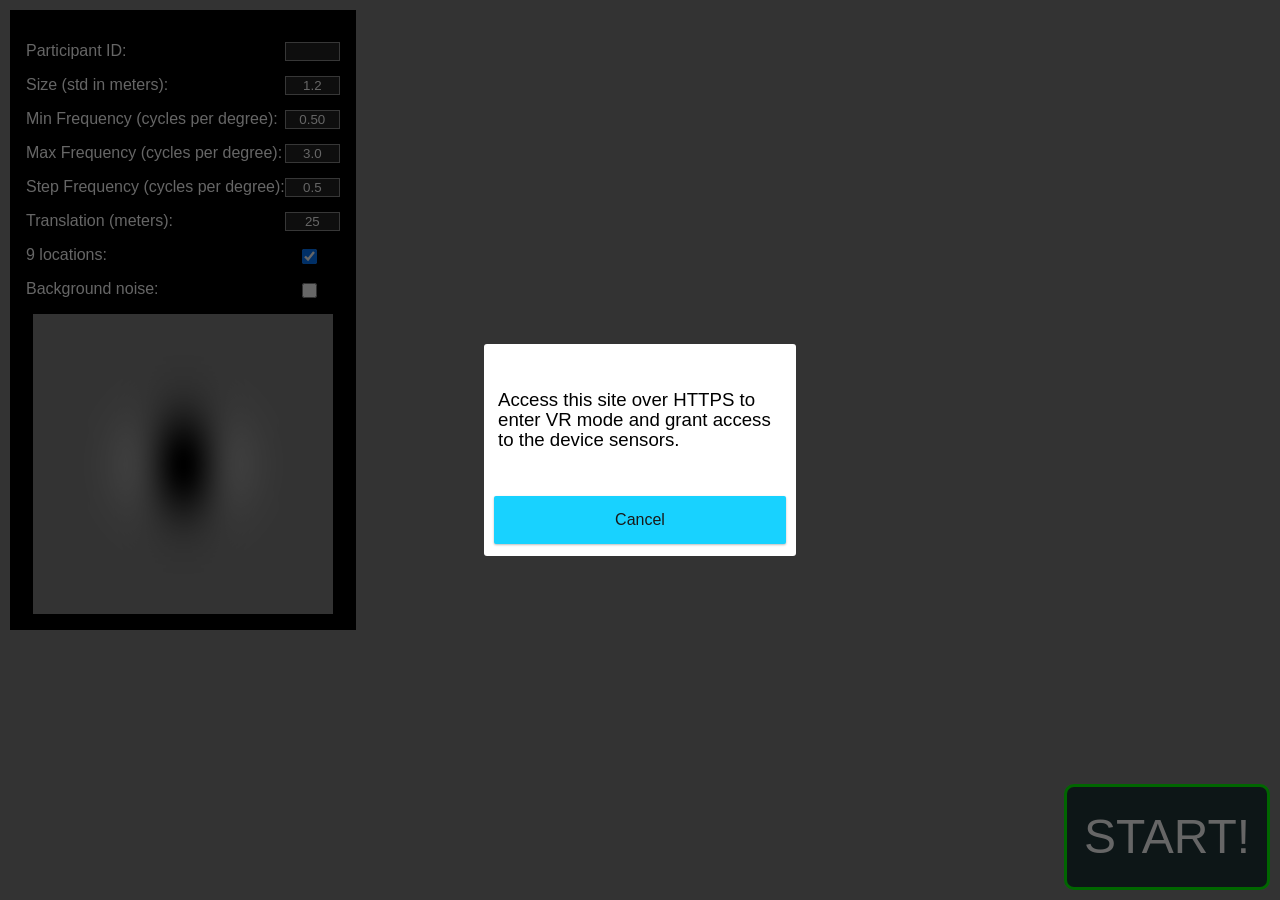
<file: exp-detection-final-tool/index.html>
<html>

<head>
    <meta charset="utf-8">
    <link href="../style.css" rel="stylesheet">
    <script src="../lib/jquery-3.6.0.min.js" type="text/javascript"> </script>
    <script src="../lib/jquery.minicolors.min.js" type="text/javascript"> </script>
    <script src="../lib/aframe.min.js" type="text/javascript"> </script>
    <script src="scripts.js" type="text/javascript"> </script>
    <link rel="stylesheet" href="../lib/jquery.minicolors.css">
    <title>XR Detection Experiment</title>
</head>

<body>
    <a-scene renderer="foveationLevel: 3; antialias: false" vr-mode-ui="enterVRButton: #myEnterVRButton;">
        <a-sky id="sky" color="rgb(128,128,128)"></a-sky>
        <a-entity light="type: ambient; color: #FFF"></a-entity>
        <a-entity oculus-touch-controls="hand: left" thumbstick-logging></a-entity>
        <a-entity oculus-touch-controls="hand: right" thumbstick-logging button-listener></a-entity>

        <a-entity vive-controls="hand: left" thumbstick-logging></a-entity>
        <a-entity vive-controls="hand: right" thumbstick-logging button-listener></a-entity>

        <a-entity daydream-controls="hand: right" thumbstick-logging button-listener></a-entity>
        <a-entity gearvr-controls="hand: right" thumbstick-logging button-listener></a-entity>
        <a-entity oculus-go-controls="hand: right" thumbstick-logging button-listener></a-entity>

        <a-entity camera rotation-reader id="camera">
            <a-entity id="white-balance" geometry="primitive: plane; height: 10; width: 10" position="0 0 -1"
                material="color: white; opacity: 1;" visible="false"></a-entity>
            <a-entity id="alignment" visible="false"></a-entity>
            <a-entity id="main">
                <a-entity id="bottom-text" text="value: Press A to confirm, Press B to reset contrast,Press up/down to adjust contrast; align: center; width: 50"
                    position="0 -50 -150"></a-entity>
            </a-entity>
        </a-entity>
        <a id="myEnterVRButton" href="#">START!</a>
    </a-scene>
    <div id="info">
        
        <p>Participant ID: <input type="text" class="input" id="participant-id">
        </p>
        <p>Size (std in meters): <input type="text" class="input" id="size-std" value="1.2">
        </p>
        <p>Min Frequency (cycles per degree): <input type="text" class="input" id="frequency" value = "0.50">
        </p>
        <p>Max Frequency (cycles per degree): <input type="text" class="input" id="max-frequency" value="3.0">
        </p>
        <p>Step Frequency (cycles per degree):  <input type="text" class="input" id="step-frequency" value="0.5">
        </p> 
        <p>Translation (meters): <input type="text" class="input" id="distance" value = "25">
        </p>
        <p>9 locations: <input type="checkbox" class="input" id="9-position" checked>
        </p>
        <p>Background noise: <input type="checkbox" class="input" id="background-noise">
        </p>
        <div id="noise-params">
            <p>Noise sigma (std in gray levels (0-255)): <input type="text" class="input" id="noise-sigma" value="100">
            </p>
            <p>Gaussian sigma (scale (0-9)): <input type="text" class="input" id="gaussian-sigma" value="0">
            </p>
        </div>
        <div id="gabor" style="background:rgb(128,128,128);text-align: center;width: fit-content; margin: auto;"></div>
    </div>
</body>

<script>
    document.addEventListener("DOMContentLoaded", function() {
    // Get the input elements
    var frequencyInput = document.getElementById("frequency");
    var maxFrequencyInput = document.getElementById("max-frequency");
    var stepFrequencyInput = document.getElementById("step-frequency");
    var positionsCheckbox = document.getElementById('9-position');
    var gaussianSigma = document.getElementById('gaussian-sigma');

    // Add event listeners for input validation
    frequencyInput.addEventListener("input", function() {
        validateInput(frequencyInput);
    });

    maxFrequencyInput.addEventListener("input", function() {
        validateInput(maxFrequencyInput);
    });

    stepFrequencyInput.addEventListener("input", function() {
        validateInput(stepFrequencyInput);
    });

    gaussianSigma.addEventListener("input", function() {
        validateSigma(gaussianSigma);
    });
  
  
    // Function to validate input
    function validateInput(inputElement) {
      var inputValue = parseFloat(inputElement.value);
  
      // Check if the input is less than 0
      if (inputValue < 0) {
        inputElement.value = 0;
      }
  
      // Check if the input is greater than 6
      if (inputValue > 6) {
        inputElement.value = 6;
      }
    }

    function validateSigma(sigma) {
      var inputValue = parseFloat(sigma.value);

      if (inputValue < 0) {
        sigma.value = 0;
      }
  
      // Check if the input is greater than 9
      if (inputValue > 9) {
        sigma.value = 9;
      }
    }
    });
  </script>
  

</html>
</file>
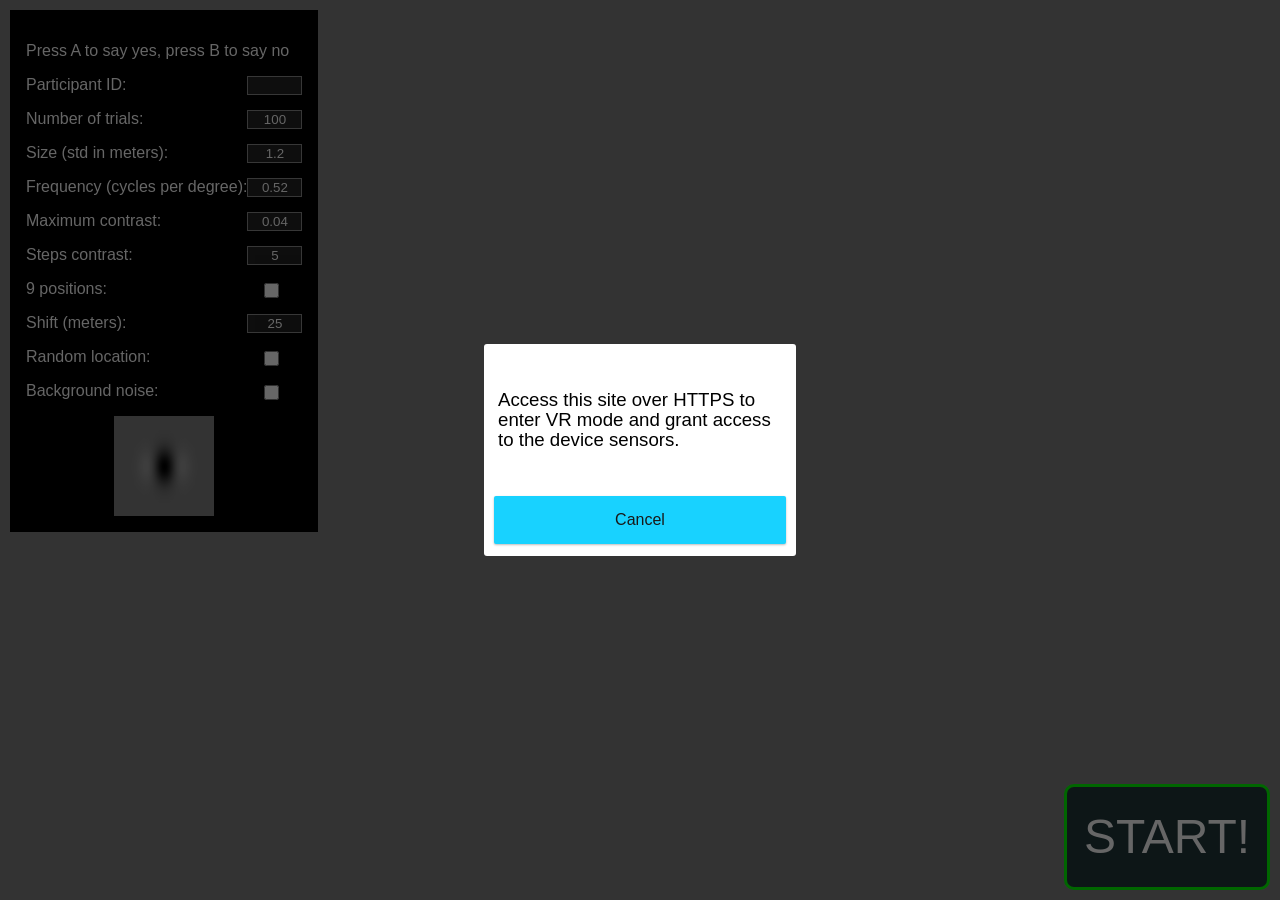
<file: exp-detection-portion-correct/index.html>
<html>

<head>
    <meta charset="utf-8">
    <script src="http://192.168.0.113:1337/vorlon.js"></script>
    <link href="../style.css" rel="stylesheet">
    <script src="../lib/jquery-3.6.0.min.js" type="text/javascript"> </script>
    <script src="../lib/jquery.minicolors.min.js" type="text/javascript"> </script>
    <script src="../lib/aframe.min.js" type="text/javascript"> </script>
    <script src="scripts.js" type="text/javascript"> </script>
    <link rel="stylesheet" href="../lib/jquery.minicolors.css">
    <title>XR Detection Experiment</title>
</head>

<body>
    <a-scene renderer="foveationLevel: 3; antialias: false" vr-mode-ui="enterVRButton: #myEnterVRButton;">
        <a-sky id="sky" color="rgb(128,128,128)"></a-sky>
        <a-entity light="type: ambient; color: #FFF"></a-entity>
        <a-entity oculus-touch-controls="hand: left" thumbstick-logging></a-entity>
        <a-entity oculus-touch-controls="hand: right" thumbstick-logging button-listener></a-entity>

        <a-entity vive-controls="hand: left" thumbstick-logging></a-entity>
        <a-entity vive-controls="hand: right" thumbstick-logging button-listener></a-entity>

        <a-entity daydream-controls="hand: right" thumbstick-logging button-listener></a-entity>
        <a-entity gearvr-controls="hand: right" thumbstick-logging button-listener></a-entity>
        <a-entity oculus-go-controls="hand: right" thumbstick-logging button-listener></a-entity>

        <a-entity camera rotation-reader id="camera">
            <a-entity id="white-balance" geometry="primitive: plane; height: 10; width: 10" position="0 0 -1"
                material="color: white; opacity: 1;" visible="false"></a-entity>
            <a-entity id="alignment" visible="false"></a-entity>
            <a-entity id="main">
            <a-entity id="bottom-text" text="value: Press A for present, B for absent; align: center; width: 50"
                    position="0 -25 -150.1"></a-entity>
            </a-entity>
        </a-entity>
        <a id="myEnterVRButton" href="#">START!</a>
    </a-scene>
    <div id="info">
        <p>Press A to say yes, press B to say no</p>
        <p>Participant ID: <input type="text" class="input" id="participant-id">
        </p>
        <p>Number of trials: <input type="text" class="input" id="num-trials" value="100">
        </p>
        <p>Size (std in meters): <input type="text" class="input" id="size-std" value="1.2">
        </p>
        <p>Frequency (cycles per degree): <input type="text" class="input" id="frequency" value="0.52">
        </p>
        <p>Maximum contrast: <input type="text" class="input" id="max-contrast" value="0.04">
        </p>
        <p>Steps contrast: <input type="text" class="input" id="steps-contrast" value="5">
        </p>
        <p>9 positions: <input type="checkbox" class="input" id="fixed-position">
        </p>
        <p>Shift (meters): <input type="text" class="input" id="distance" value = "25">
        </p>
        <p>Random location: <input type="checkbox" class="input" id="random-location">
        </p>
        <p>Background noise: <input type="checkbox" class="input" id="background-noise">
        </p>
        <div id="noise-params">
            <p>Noise sigma: <input type="text" class="input" id="noise-sigma" value="100">
            </p>
            <p>Gaussian sigma: <input type="text" class="input" id="gaussian-sigma" value="0">
            </p>
        </div>
        <div id="gabor" style="background:rgb(128,128,128);text-align: center;width: fit-content; margin: auto;"></div>
    </div>
</body>

</html>
</file>
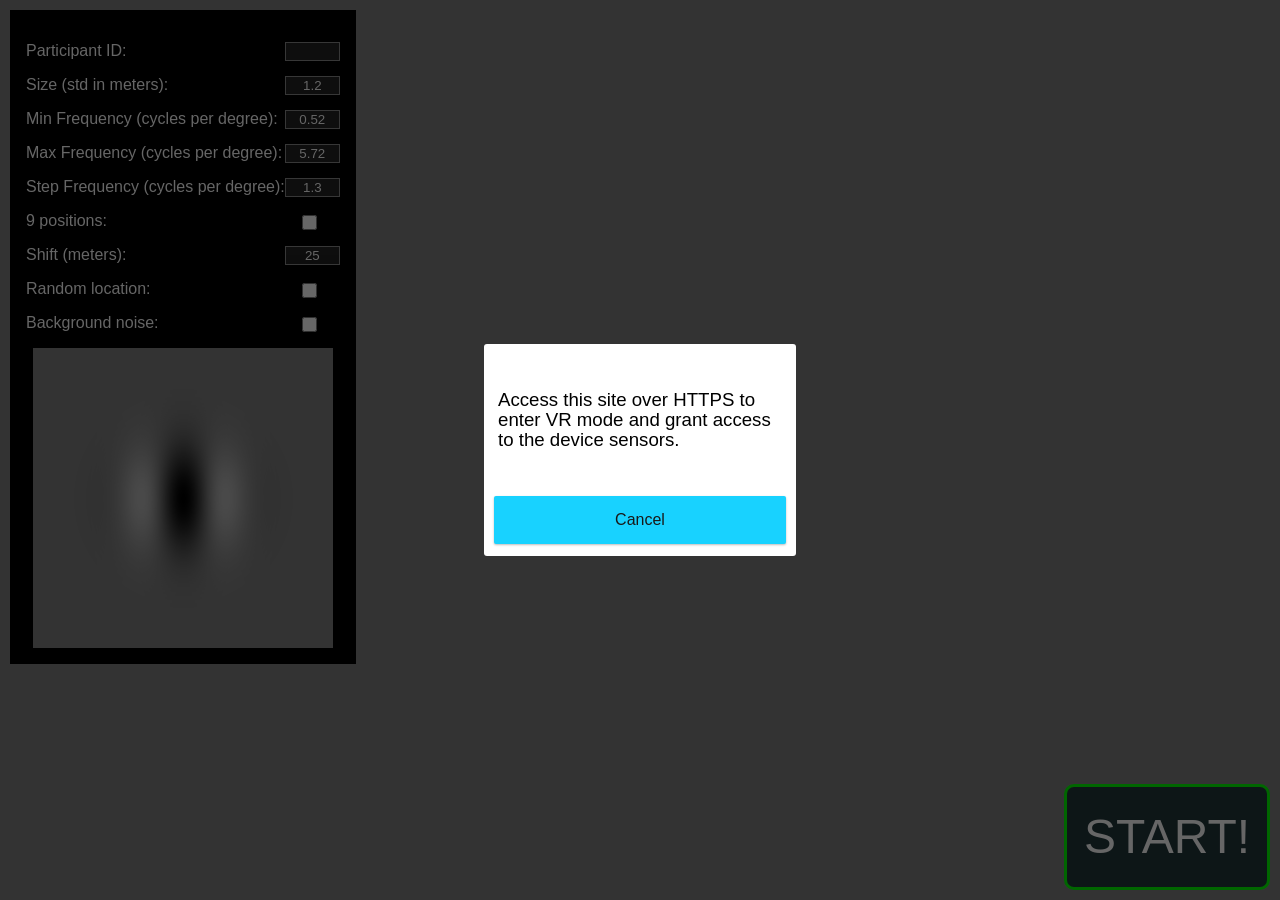
<file: exp-detection/index.html>
<html>

<head>
    <meta charset="utf-8">
    <link href="../style.css" rel="stylesheet">
    <script src="../lib/jquery-3.6.0.min.js" type="text/javascript"> </script>
    <script src="../lib/jquery.minicolors.min.js" type="text/javascript"> </script>
    <script src="../lib/aframe.min.js" type="text/javascript"> </script>
    <script src="scripts.js" type="text/javascript"> </script>
    <link rel="stylesheet" href="../lib/jquery.minicolors.css">
    <title>XR Detection Experiment</title>
</head>

<body>
    <a-scene renderer="foveationLevel: 3; antialias: false" vr-mode-ui="enterVRButton: #myEnterVRButton;">
        <a-sky id="sky" color="rgb(128,128,128)"></a-sky>
        <a-entity light="type: ambient; color: #FFF"></a-entity>
        <a-entity oculus-touch-controls="hand: left" thumbstick-logging></a-entity>
        <a-entity oculus-touch-controls="hand: right" thumbstick-logging button-listener></a-entity>

        <a-entity vive-controls="hand: left" thumbstick-logging></a-entity>
        <a-entity vive-controls="hand: right" thumbstick-logging button-listener></a-entity>

        <a-entity daydream-controls="hand: right" thumbstick-logging button-listener></a-entity>
        <a-entity gearvr-controls="hand: right" thumbstick-logging button-listener></a-entity>
        <a-entity oculus-go-controls="hand: right" thumbstick-logging button-listener></a-entity>

        <a-entity camera rotation-reader id="camera">
            <a-entity id="white-balance" geometry="primitive: plane; height: 10; width: 10" position="0 0 -1"
                material="color: white; opacity: 1;" visible="false"></a-entity>
            <a-entity id="alignment" visible="false"></a-entity>
            <a-entity id="main">
                <a-entity id="bottom-text" text="value: Press A to confirm, Press B to reset contrast,Press up/down to adjust contrast; align: center; width: 50"
                    position="0 -50 -150"></a-entity>
            </a-entity>
        </a-entity>
        <a id="myEnterVRButton" href="#">START!</a>
    </a-scene>
    <div id="info">
        <!-- <p>
            Press A to confirm, Press B to reset contrast,<br/>Press up/down key or thumkstick up/down<br/> to adjust contrast
        </p> -->
        <p>Participant ID: <input type="text" class="input" id="participant-id">
        </p>
        <p>Size (std in meters): <input type="text" class="input" id="size-std" value="1.2">
        </p>
        <p>Min Frequency (cycles per degree): <input type="text" class="input" id="frequency" value = "0.52">
        </p>
        <p>Max Frequency (cycles per degree): <input type="text" class="input" id="max-frequency" value="5.72">
        </p>
        <p>Step Frequency (cycles per degree):  <input type="text" class="input" id="step-frequency" value="1.3">
        </p> 
        <p>9 positions: <input type="checkbox" class="input" id="fixed-position">
        </p>
        <p>Shift (meters): <input type="text" class="input" id="distance" value = "25">
        </p>
        <p>Random location: <input type="checkbox" class="input" id="random-location">
        </p>
        <p>Background noise: <input type="checkbox" class="input" id="background-noise">
        </p>
        <div id="noise-params">
            <p>Noise sigma: <input type="text" class="input" id="noise-sigma" value="100">
            </p>
            <p>Gaussian sigma: <input type="text" class="input" id="gaussian-sigma" value="0">
            </p>
        </div>
        <div id="gabor" style="background:rgb(128,128,128);text-align: center;width: fit-content; margin: auto;"></div>
    </div>
</body>

</html>
</file>
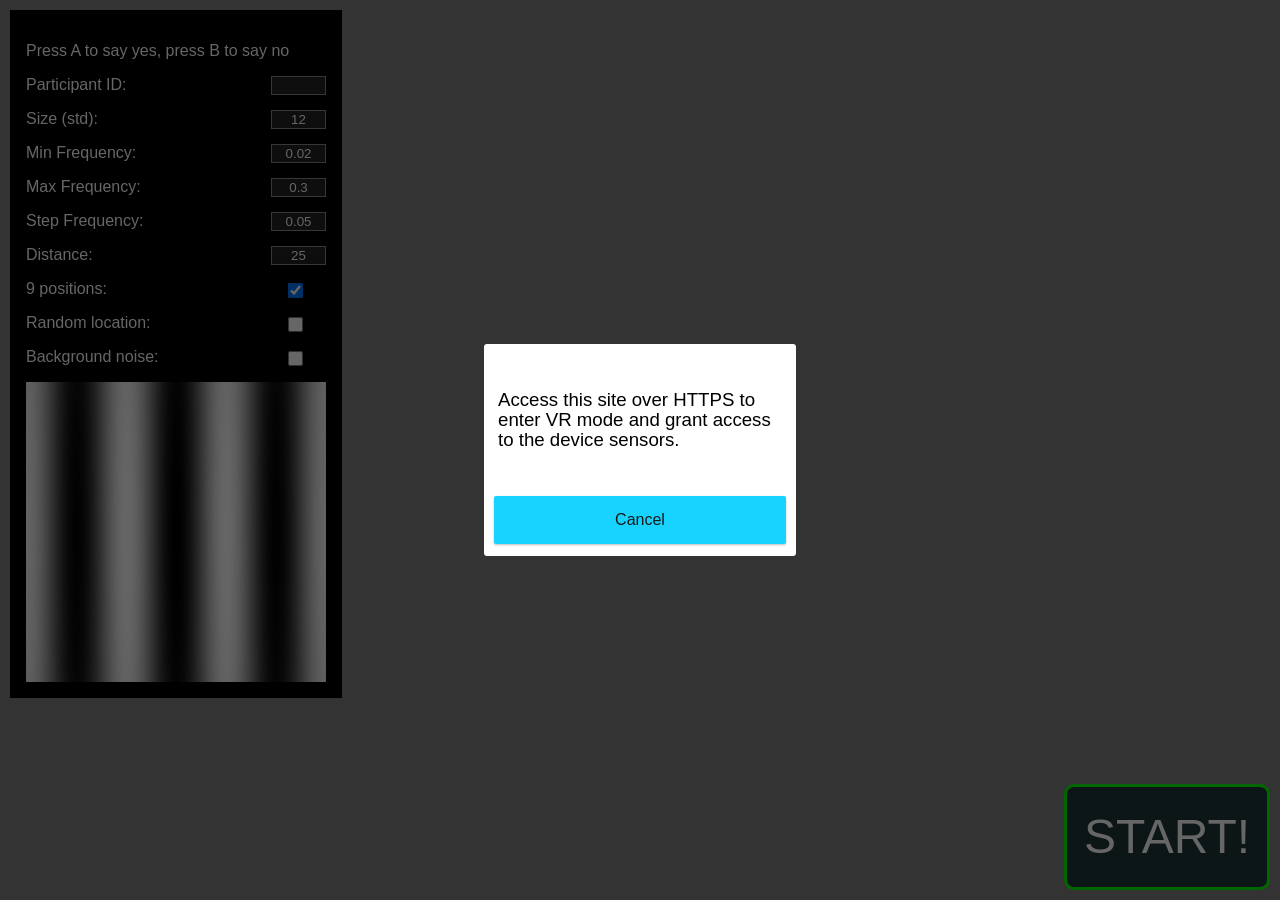
<file: exp-staircase/index.html>
<html>

<head>
    <meta charset="utf-8">
    <link href="../style.css" rel="stylesheet">
    <script src="../lib/jquery-3.6.0.min.js" type="text/javascript"> </script>
    <script src="../lib/jquery.minicolors.min.js" type="text/javascript"> </script>
    <script src="../lib/aframe.min.js" type="text/javascript"> </script>
    <script src="scripts.js" type="text/javascript"> </script>
    <link rel="stylesheet" href="../lib/jquery.minicolors.css">
    <title>XR Detection Experiment</title>
</head>

<body>
    <a-scene renderer="foveationLevel: 3; antialias: false" vr-mode-ui="enterVRButton: #myEnterVRButton;">
        <a-sky id="sky" color="rgb(128,128,128)"></a-sky>
        <a-entity light="type: ambient; color: #FFF"></a-entity>
        <a-entity oculus-touch-controls="hand: left" thumbstick-logging></a-entity>
        <a-entity oculus-touch-controls="hand: right" thumbstick-logging button-listener></a-entity>

        <a-entity vive-controls="hand: left" thumbstick-logging></a-entity>
        <a-entity vive-controls="hand: right" thumbstick-logging button-listener></a-entity>

        <a-entity daydream-controls="hand: right" thumbstick-logging button-listener></a-entity>
        <a-entity gearvr-controls="hand: right" thumbstick-logging button-listener></a-entity>
        <a-entity oculus-go-controls="hand: right" thumbstick-logging button-listener></a-entity>

        <a-entity camera rotation-reader id="camera">
            <a-entity id="white-balance" geometry="primitive: plane; height: 10; width: 10" position="0 0 -1"
                material="color: white; opacity: 1;" visible="false"></a-entity>
            <a-entity id="alignment" visible="false"></a-entity>
            <a-entity id="main">
                <a-entity id="bottom-text" text="value: Press A if you can see, B if you can't see; align: center; width: 50"
                    position="0 -25 -150"></a-entity>
            </a-entity>
        </a-entity>
        <a id="myEnterVRButton" href="#">START!</a>
    </a-scene>
    <div id="info">
        <p>Press A to say yes, press B to say no</p>
        <p>Participant ID: <input type="text" class="input" id="participant-id">
        </p>
        <p>Size (std): <input type="text" class="input" id="size-std" value="12">
        </p>
        <p>Min Frequency: <input type="text" class="input" id="frequency" value = "0.02">
        </p>
        <p>Max Frequency: <input type="text" class="input" id="max-frequency" value="0.3">
        </p>
        <p>Step Frequency: <input type="text" class="input" id="step-frequency" value="0.05">
        </p> 
        <p>Distance: <input type="text" class="input" id="distance" value = "25">
        </p>
        <p>9 positions: <input type="checkbox" class="input" id="fixed-position" checked>
        </p>
        <p>Random location: <input type="checkbox" class="input" id="random-location">
        </p>
        <p>Background noise: <input type="checkbox" class="input" id="background-noise">
        </p>
        <div id="noise-params">
            <p>Noise sigma: <input type="text" class="input" id="noise-sigma" value="100">
            </p>
            <p>Gaussian sigma: <input type="text" class="input" id="gaussian-sigma" value="0">
            </p>
        </div>
        <div id="gabor" style="background:rgb(128,128,128);text-align: center;width: fit-content; margin: auto;"></div>
    </div>
</body>

</html>
</file>
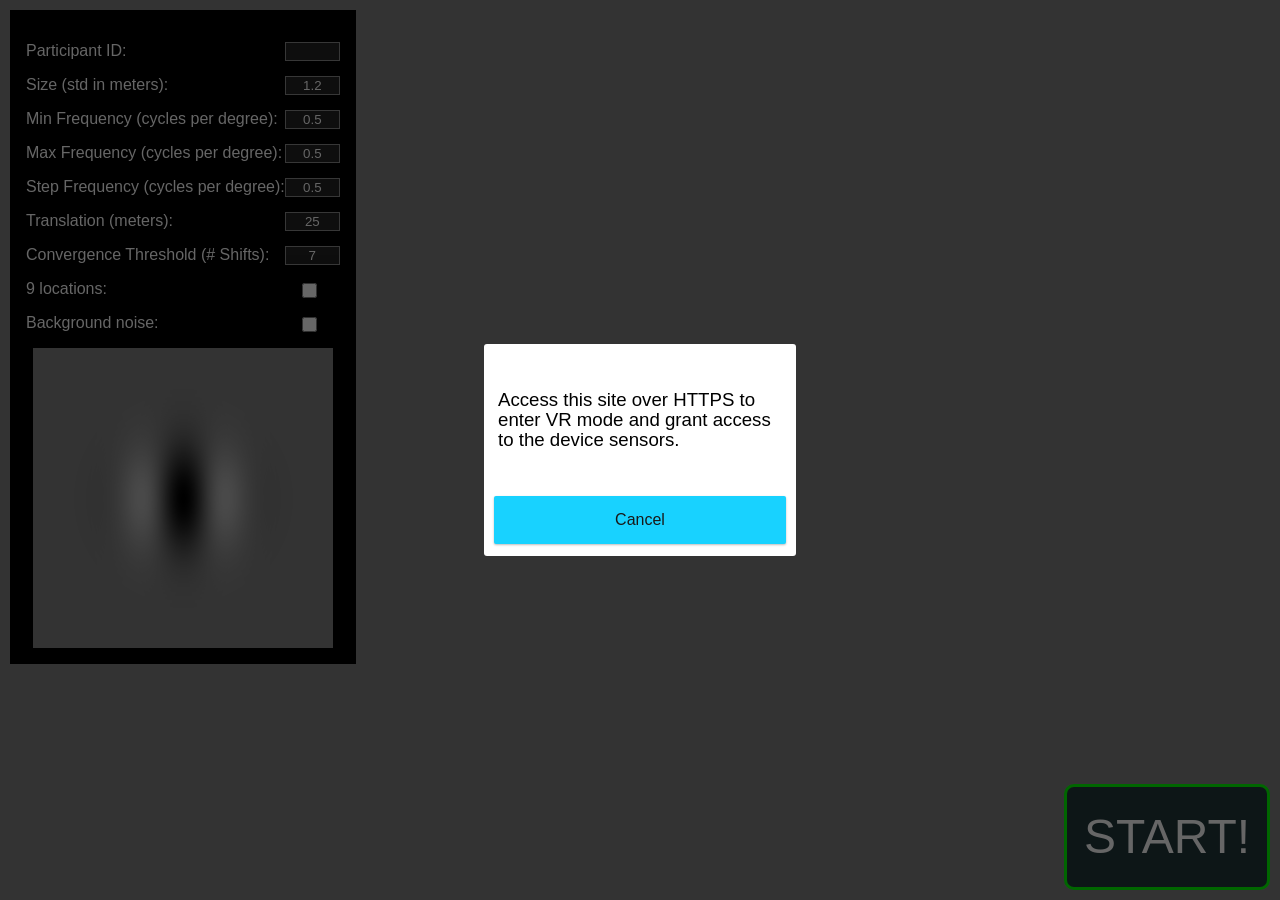
<file: staircase/index.html>
<html>

<head>
    <meta charset="utf-8">
    <link href="../style.css" rel="stylesheet">
    <script src="../lib/jquery-3.6.0.min.js" type="text/javascript"> </script>
    <script src="../lib/jquery.minicolors.min.js" type="text/javascript"> </script>
    <script src="../lib/aframe.min.js" type="text/javascript"> </script>
    <script src="scripts.js" type="text/javascript"> </script>
    <link rel="stylesheet" href="../lib/jquery.minicolors.css">
    <title>XR Detection Experiment</title>
</head>

<body>
    <a-scene renderer="foveationLevel: 3; antialias: false" vr-mode-ui="enterVRButton: #myEnterVRButton;">
        <a-sky id="sky" color="rgb(128,128,128)"></a-sky>
        <a-entity light="type: ambient; color: #FFF"></a-entity>
        <a-entity oculus-touch-controls="hand: left" thumbstick-logging></a-entity>
        <a-entity oculus-touch-controls="hand: right" thumbstick-logging button-listener></a-entity>

        <a-entity vive-controls="hand: left" thumbstick-logging></a-entity>
        <a-entity vive-controls="hand: right" thumbstick-logging button-listener></a-entity>

        <a-entity daydream-controls="hand: right" thumbstick-logging button-listener></a-entity>
        <a-entity gearvr-controls="hand: right" thumbstick-logging button-listener></a-entity>
        <a-entity oculus-go-controls="hand: right" thumbstick-logging button-listener></a-entity>

        <a-entity camera rotation-reader id="camera">
            <a-entity id="white-balance" geometry="primitive: plane; height: 10; width: 10" position="0 0 -1"
                material="color: white; opacity: 1;" visible="false"></a-entity>
            <a-entity id="alignment" visible="false"></a-entity>
            <a-entity id="main">
                <a-entity id="bottom-text" text="value: Press A to confirm, Press B to reset contrast,Press up/down to adjust contrast; align: center; width: 50"
                    position="0 -50 -150"></a-entity>
            </a-entity>
        </a-entity>
        <a id="myEnterVRButton" href="#">START!</a>
    </a-scene>
    <div id="info">
        
        <p>Participant ID: <input type="text" class="input" id="participant-id">
        </p>
        <p>Size (std in meters): <input type="text" class="input" id="size-std" value="1.2">
        </p>
        <p>Min Frequency (cycles per degree): <input type="text" class="input" id="frequency" value = "0.5">
        </p>
        <p>Max Frequency (cycles per degree): <input type="text" class="input" id="max-frequency" value="0.5">
        </p>
        <p>Step Frequency (cycles per degree):  <input type="text" class="input" id="step-frequency" value="0.5">
        </p> 
        <p>Translation (meters): <input type="text" class="input" id="distance" value = "25">
        </p>
        <p>Convergence Threshold (# Shifts): <input type="text" class="input" id="convergenceThreshold" value = "7">
        </p>
        <p>9 locations: <input type="checkbox" class="input" id="9-position" >

        <!-- <p>9 locations: <input type="checkbox" class="input" id="9-position" checked> -->
        </p>
        <p>Background noise: <input type="checkbox" class="input" id="background-noise">
        </p>
        <div id="noise-params">
            <p>Noise sigma (std in gray levels (0-255)): <input type="text" class="input" id="noise-sigma" value="100">
            </p>
            <p>Gaussian sigma (scale (0-9)): <input type="text" class="input" id="gaussian-sigma" value="0">
            </p>
        </div>
        <div id="gabor" style="background:rgb(128,128,128);text-align: center;width: fit-content; margin: auto;"></div>
    </div>
</body>

<script>
    document.addEventListener("DOMContentLoaded", function() {
    // Get the input elements
    var frequencyInput = document.getElementById("frequency");
    var maxFrequencyInput = document.getElementById("max-frequency");
    var stepFrequencyInput = document.getElementById("step-frequency");
    var positionsCheckbox = document.getElementById('9-position');
    var gaussianSigma = document.getElementById('gaussian-sigma');

    // Add event listeners for input validation
    frequencyInput.addEventListener("input", function() {
        validateInput(frequencyInput);
    });

    maxFrequencyInput.addEventListener("input", function() {
        validateInput(maxFrequencyInput);
    });

    stepFrequencyInput.addEventListener("input", function() {
        validateInput(stepFrequencyInput);
    });

    gaussianSigma.addEventListener("input", function() {
        validateSigma(gaussianSigma);
    });
  
  
    // Function to validate input
    function validateInput(inputElement) {
      var inputValue = parseFloat(inputElement.value);
  
      // Check if the input is less than 0
      if (inputValue < 0) {
        inputElement.value = 0;
      }
  
      // Check if the input is greater than 6
      if (inputValue > 6) {
        inputElement.value = 6;
      }
    }

    function validateSigma(sigma) {
      var inputValue = parseFloat(sigma.value);

      if (inputValue < 0) {
        sigma.value = 0;
      }
  
      // Check if the input is greater than 9
      if (inputValue > 9) {
        sigma.value = 9;
      }
    }
    });
  </script>
  

</html>
</file>
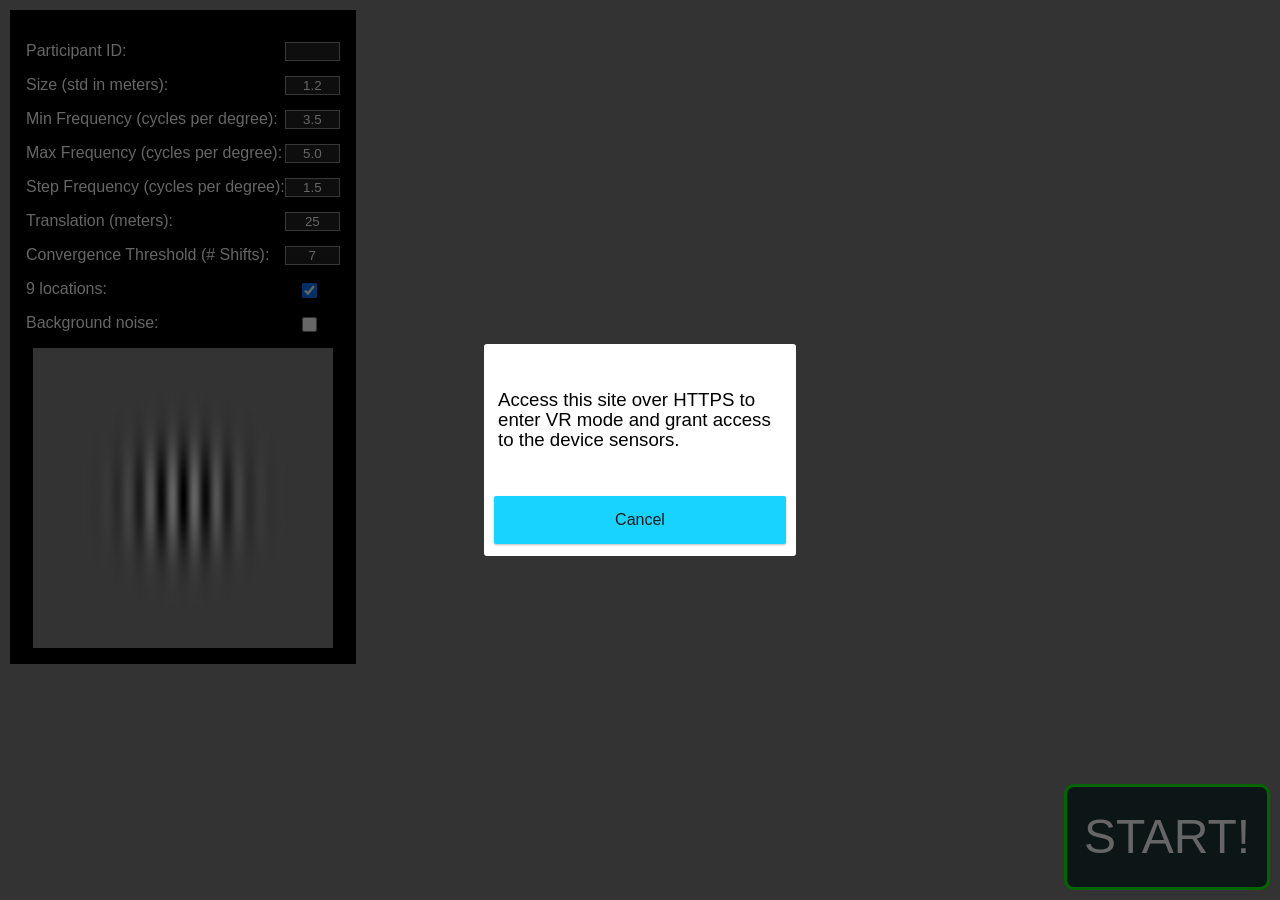
<file: stairs/index.html>
<html>

<head>
    <meta charset="utf-8">
    <link href="../style.css" rel="stylesheet">
    <script src="../lib/jquery-3.6.0.min.js" type="text/javascript"> </script>
    <script src="../lib/jquery.minicolors.min.js" type="text/javascript"> </script>
    <script src="../lib/aframe.min.js" type="text/javascript"> </script>
    <script src="scripts.js" type="text/javascript"> </script>
    <link rel="stylesheet" href="../lib/jquery.minicolors.css">
    <title>XR Detection Experiment</title>
</head>

<body>
    <a-scene renderer="foveationLevel: 3; antialias: false" vr-mode-ui="enterVRButton: #myEnterVRButton;">
        <a-sky id="sky" color="rgb(128,128,128)"></a-sky>
        <a-entity light="type: ambient; color: #FFF"></a-entity>
        <a-entity oculus-touch-controls="hand: left" thumbstick-logging></a-entity>
        <a-entity oculus-touch-controls="hand: right" thumbstick-logging button-listener></a-entity>

        <a-entity vive-controls="hand: left" thumbstick-logging></a-entity>
        <a-entity vive-controls="hand: right" thumbstick-logging button-listener></a-entity>

        <a-entity daydream-controls="hand: right" thumbstick-logging button-listener></a-entity>
        <a-entity gearvr-controls="hand: right" thumbstick-logging button-listener></a-entity>
        <a-entity oculus-go-controls="hand: right" thumbstick-logging button-listener></a-entity>

        <a-entity camera rotation-reader id="camera">
            <a-entity id="white-balance" geometry="primitive: plane; height: 10; width: 10" position="0 0 -1"
                material="color: white; opacity: 1;" visible="false"></a-entity>
            <a-entity id="alignment" visible="false"></a-entity>
            <a-entity id="main">
                <a-entity id="bottom-text" text="value: Press A to confirm, Press B to reset contrast,Press up/down to adjust contrast; align: center; width: 50"
                    position="0 -50 -150"></a-entity>
            </a-entity>
        </a-entity>
        <a id="myEnterVRButton" href="#">START!</a>
    </a-scene>
    <div id="info">
        
        <p>Participant ID: <input type="text" class="input" id="participant-id">
        </p>
        <p>Size (std in meters): <input type="text" class="input" id="size-std" value="1.2">
        </p>
        <p>Min Frequency (cycles per degree): <input type="text" class="input" id="frequency" value = "3.5">
        </p>
        <p>Max Frequency (cycles per degree): <input type="text" class="input" id="max-frequency" value="5.0">
        </p>
        <p>Step Frequency (cycles per degree):  <input type="text" class="input" id="step-frequency" value="1.5">
        </p> 
        <p>Translation (meters): <input type="text" class="input" id="distance" value = "25">
        </p>
        <p>Convergence Threshold (# Shifts): <input type="text" class="input" id="convergenceThreshold" value = "7">
        </p>
        <p>9 locations: <input type="checkbox" class="input" id="9-position" checked>
        </p>
        <p>Background noise: <input type="checkbox" class="input" id="background-noise">
        </p>
        <div id="noise-params">
            <p>Noise sigma (std in gray levels (0-255)): <input type="text" class="input" id="noise-sigma" value="100">
            </p>
            <p>Gaussian sigma (scale (0-9)): <input type="text" class="input" id="gaussian-sigma" value="0">
            </p>
        </div>
        <div id="gabor" style="background:rgb(128,128,128);text-align: center;width: fit-content; margin: auto;"></div>
    </div>
</body>

<script>
    document.addEventListener("DOMContentLoaded", function() {
    // Get the input elements
    var frequencyInput = document.getElementById("frequency");
    var maxFrequencyInput = document.getElementById("max-frequency");
    var stepFrequencyInput = document.getElementById("step-frequency");
    var positionsCheckbox = document.getElementById('9-position');
    var gaussianSigma = document.getElementById('gaussian-sigma');

    // Add event listeners for input validation
    frequencyInput.addEventListener("input", function() {
        validateInput(frequencyInput);
    });

    maxFrequencyInput.addEventListener("input", function() {
        validateInput(maxFrequencyInput);
    });

    stepFrequencyInput.addEventListener("input", function() {
        validateInput(stepFrequencyInput);
    });

    gaussianSigma.addEventListener("input", function() {
        validateSigma(gaussianSigma);
    });
  
  
    // Function to validate input
    function validateInput(inputElement) {
      var inputValue = parseFloat(inputElement.value);
  
      // Check if the input is less than 0
      if (inputValue < 0) {
        inputElement.value = 0;
      }
  
      // Check if the input is greater than 6
      if (inputValue > 6) {
        inputElement.value = 6;
      }
    }

    function validateSigma(sigma) {
      var inputValue = parseFloat(sigma.value);

      if (inputValue < 0) {
        sigma.value = 0;
      }
  
      // Check if the input is greater than 9
      if (inputValue > 9) {
        sigma.value = 9;
      }
    }
    });
  </script>
  

</html>
</file>
<file: style.css>
body {
  margin:0;
  background-color: rgb(26, 26, 26);
  font-family: 'Segoe UI', 'Gill Sans MT', Calibri, 'Trebuchet MS', sans-serif;
}

#canvas {
  display : block;
  width : 100%;
  height : 100%;
  margin : auto;
  padding : 0;
  border : none;
  background-color : red;
  background:url(img/square.png)
}

#info{
  position: absolute;
  left: 10px;
  top: 10px;
  background-color: rgba(0, 0, 0, 1);
  color: white;
  padding: 1em;
}

.button{
  font-family: 'Gill Sans', 'Gill Sans MT', Calibri, 'Trebuchet MS', sans-serif;
  margin-bottom:10px;
  text-align:center;
  padding:2px;
  cursor:pointer;
  border:1px solid white;
  display: block;
  min-height:40px;
  line-height: 40px;
}
.button:hover{
  background:gray
}

#fullscreen{
  border:1px solid greenyellow;
}
#fullscreen:hover{
  background:green
}

#reset{
  border:1px solid red
}

#reset:hover{
  background:rgb(131, 0, 0)
}

#play{
  border:1px solid yellow
}
#play:hover{
  background:rgb(105, 105, 0)
}

input[type=text]{
  width:55px;
  text-align: center;
  background:rgb(34, 34, 34);
  border: 1px solid rgb(138, 138, 138);
  color:white;
  float:right;
}

input[type=checkbox]{
  float:right;
  width:55px;
  height: 15px;
}

#myEnterVRButton{
  background: rgb(32, 54, 58);
  display: table-cell;
  height: 100px;
  width: 200px;
  z-index: 100;
  position: absolute;
  text-align: center;
  vertical-align: middle;
  line-height: 100px;
  font-size: 300%;
  color: white;
  text-decoration: none;
  border-radius: 10px;
  border: lime 3px solid;
  bottom: 10px;
  right: 10px;
  font-family: 'Gill Sans', 'Gill Sans MT', Calibri, 'Trebuchet MS', sans-serif;
}

.experimentList{
  background: rgb(32, 54, 58);
  display: table-cell;
  
  text-align: center;
  vertical-align: middle;
  font-size: 300%;
  color: white;
  text-decoration: none;
  border-radius: 10px;
  border: lime 3px solid;
  float:left;
  margin:10px;
  padding:10px;
}

#myEnterVRButton:hover, .experimentList:hover{
  background:darkgreen;
}

h1{
  font-size:300%;
  margin-top: 30px;
  text-align: center;
  color:white;
}

#noise-params{
  display:none;
}
</file>
